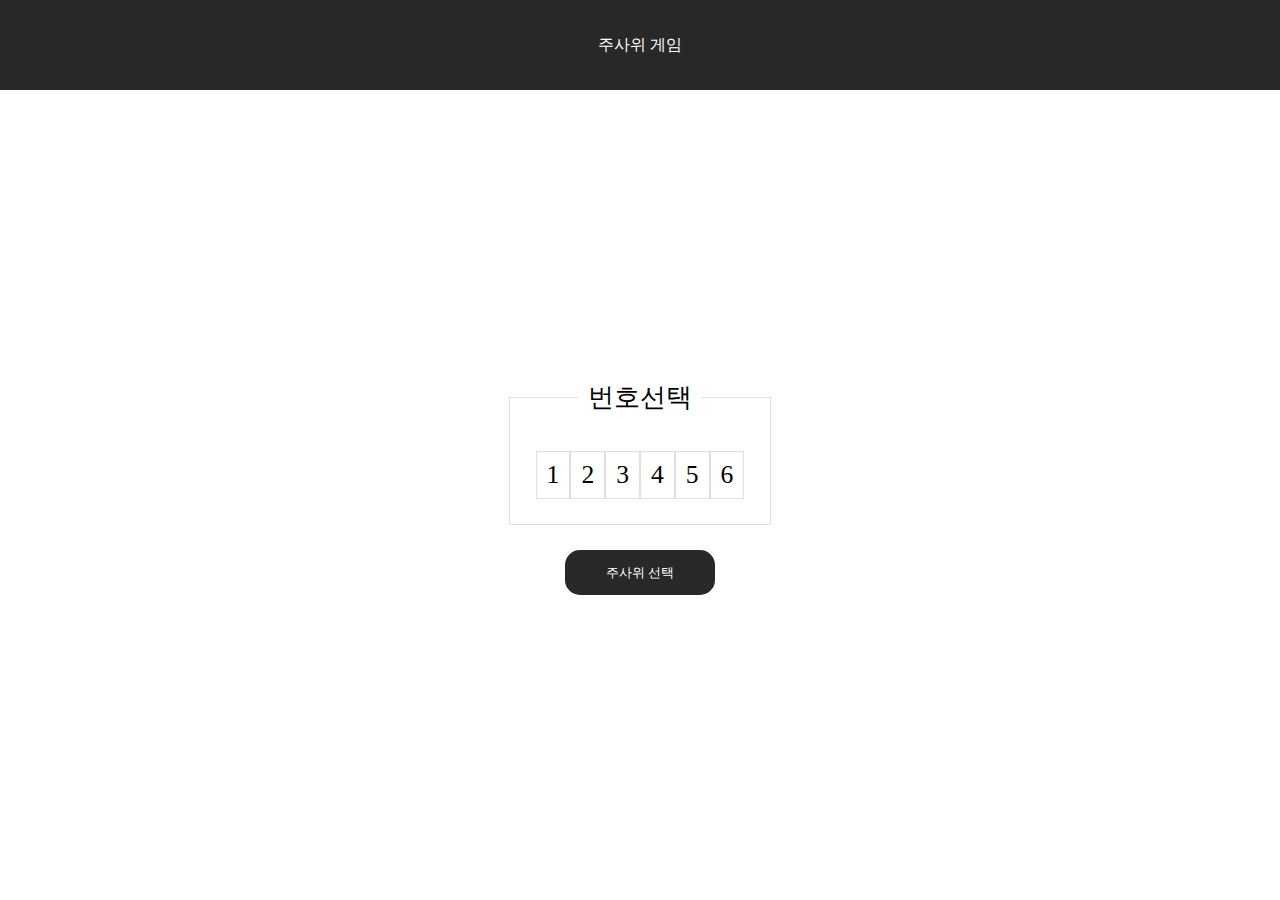
<file: index20230118001.html>
<!DOCTYPE html>
<html lang="en">
<head>
  <meta charset="UTF-8">
  <meta http-equiv="X-UA-Compatible" content="IE=edge">
  <meta name="viewport" content="width=device-width, initial-scale=1.0">
  <link rel="stylesheet" href="/styles/style20230118001.css">
  <script src="/scripts/index20230118001.js"></script>
  <title>Document</title>
</head>
<body>
  <header>
    주사위 게임
  </header>
  <main id="content">
    <section id="s1">
      주사위를 굴려주세요.
    </section>
    
    <section id="s2">
      <form id="form1">
        <fieldset>
          <legend id="chooseNumber">번호선택</legend>
          <input type="radio" name="dicePoint" value="1" id="dice1" onclick="getDicePoint(1)"><label for="dice1">1</label>
          <input type="radio" name="dicePoint" value="2" id="dice2" onclick="getDicePoint(2)"><label for="dice2">2</label>
          <input type="radio" name="dicePoint" value="3" id="dice3" onclick="getDicePoint(3)"><label for="dice3">3</label>
          <input type="radio" name="dicePoint" value="4" id="dice4" onclick="getDicePoint(4)"><label for="dice4">4</label>
          <input type="radio" name="dicePoint" value="5" id="dice5" onclick="getDicePoint(5)"><label for="dice5">5</label>
          <input type="radio" name="dicePoint" value="6" id="dice6" onclick="getDicePoint(6)"><label for="dice6">6</label>
        </fieldset>
      </form>
    </section>

    <section id="s3">
      
    </section>

    <section id="s4">
      <button id="bt1" onclick="btnChooseDice();">주사위 선택</button>
      <button id="bt2" onclick="showDice();">확인</button>
    </section>
  </main>
</body>
</html>
</file>
<file: styles/style20230118001.css>
* {
  margin: 0px;
  padding: 0px;
}

header {
  width: 100%;
  height: 10vh;
  background-color: #282828;
  color: white;
  display: flex;
  justify-content: center;
  align-items: center;
}

main {
  width: 100%;
  height: 90vh;
  display: flex;
  flex-direction: column;
  justify-content: center;
  align-items: center;
}

button {
  width: 150px;
  max-width: 200px;
  height: 45px;
  border: none;
  border-radius: 15px;
  margin: 5px 0px;
  background-color: #282828;
  color: white;
  cursor: pointer;
}

button:hover, button:active{
  background-color: red;
}

#chooseNumber {
  text-align: center;
  padding: 10px;
}

input[type=radio] {
  display: none;
}

input[type="radio"] + label {
  display: inline-block;
  padding: 8px 10px;
  border: 1px solid #dfdfdf;
  background-color: #ffffff;
  text-align: center;
  cursor: pointer;
}

input[type="radio"]:checked + label {
  background-color: #113a6b;
  color: #ffffff;
}

fieldset {
  width: 60%; 
  padding: 2vw 2vw;
  font-size: 2vw;
  border: 1px solid #dfdfdf;
  display: flex;
  justify-content: center;
  align-items: center;
}

section {
  margin-bottom: 20px;
}
</file>
